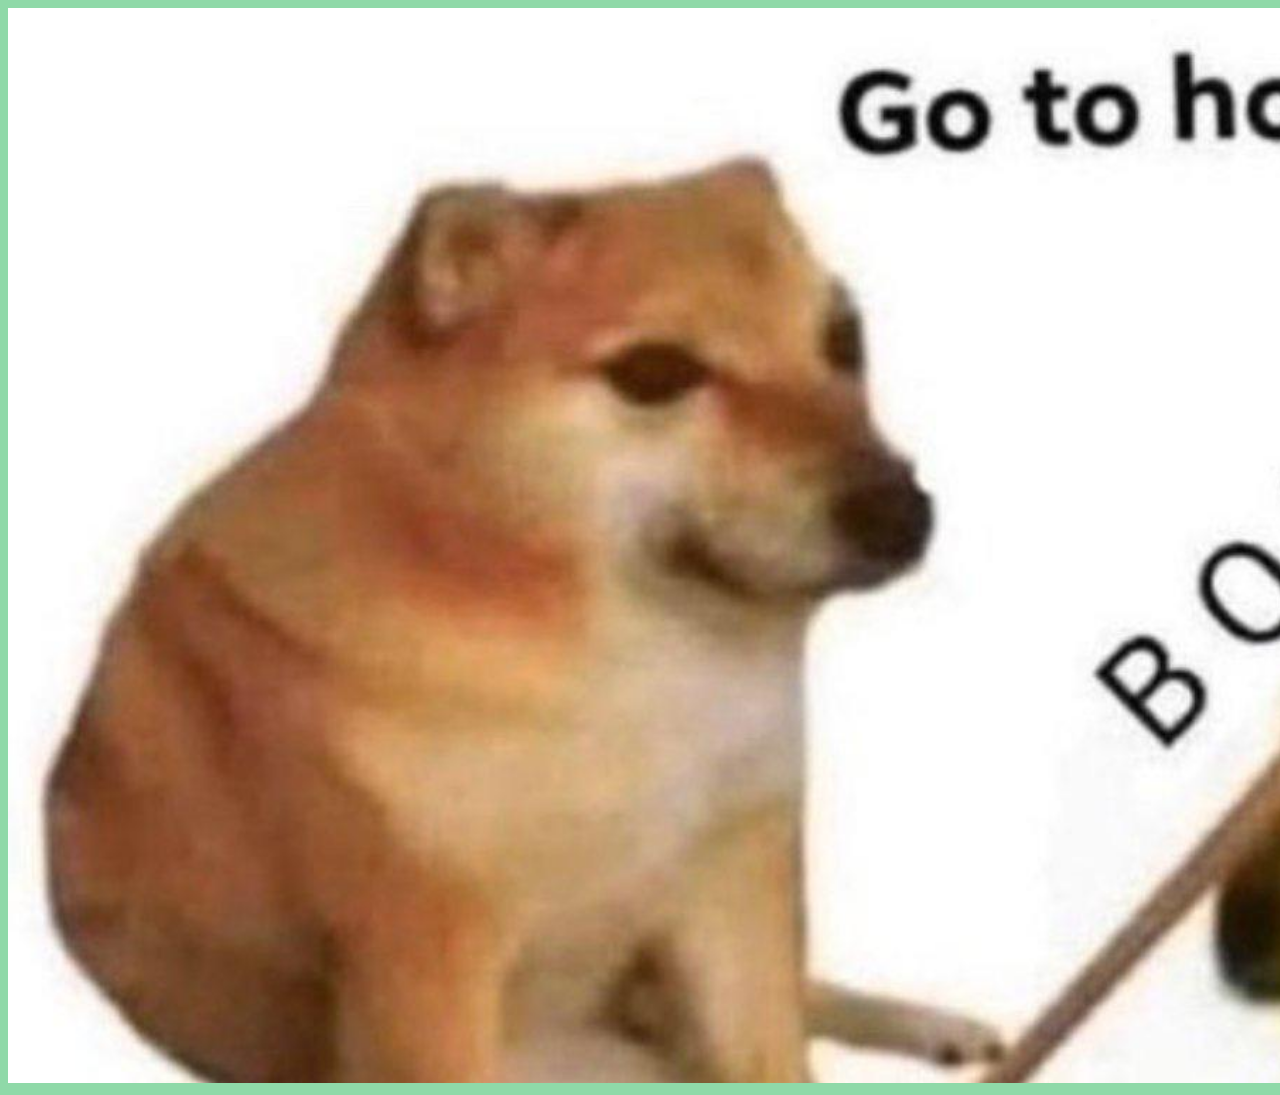
<file: Horny.html>
<!DOCTYPE html>
<html lang="en" dir="ltr">
  <head>
    <meta charset="utf-8">
    <title>No Horny</title>
    <link rel="stylesheet" href="css/styles.css">
  </head>
  <body>
    <img class="HornyJail" src="images/HornyJail.jpg" alt="Horny Jail">
  </body>
</html>
</file>
<file: css/styles.css>
h1 {
  position: relative;
  text-align: center;
  margin-top: 0px;
  font-family: 'Orelega One', cursive;
  color: #28b5b5;
  font-size: 50px;
  bottom: 200px;
}

p {
  text-align: center;
  position: relative;
  font-family: 'Orelega One', cursive;
  font-size: 40px;
  color: #4b778d;
  bottom: 200px;
}

body {
  background-color: #8fd9a8;
}

a {
  text-align: center;
  position: relative;
  left: 700px;
}

/* Images */

.Alessia {
  width: 600px;
  text-align: center;
  position: relative;
  top: 450px;
}

.Cheetah {
  width: 300px;
  text-align: center;
  position: relative;
  right: 400px;
}

.Snow_Angel {
  width: 450px;
  text-align: center;
  position: relative;
  left: 500px;
  top: 100px;
}

.Racoons {
  width: 500px;
  left: 0px;
  top: 400px;
  text-align: center;
  position: relative;
}

.HornyJail {
  width: 2000px;
  text-align: center;
  top: 700px;
  left: 600px;
  bottom: 700px;
}

/* Images End */
</file>
